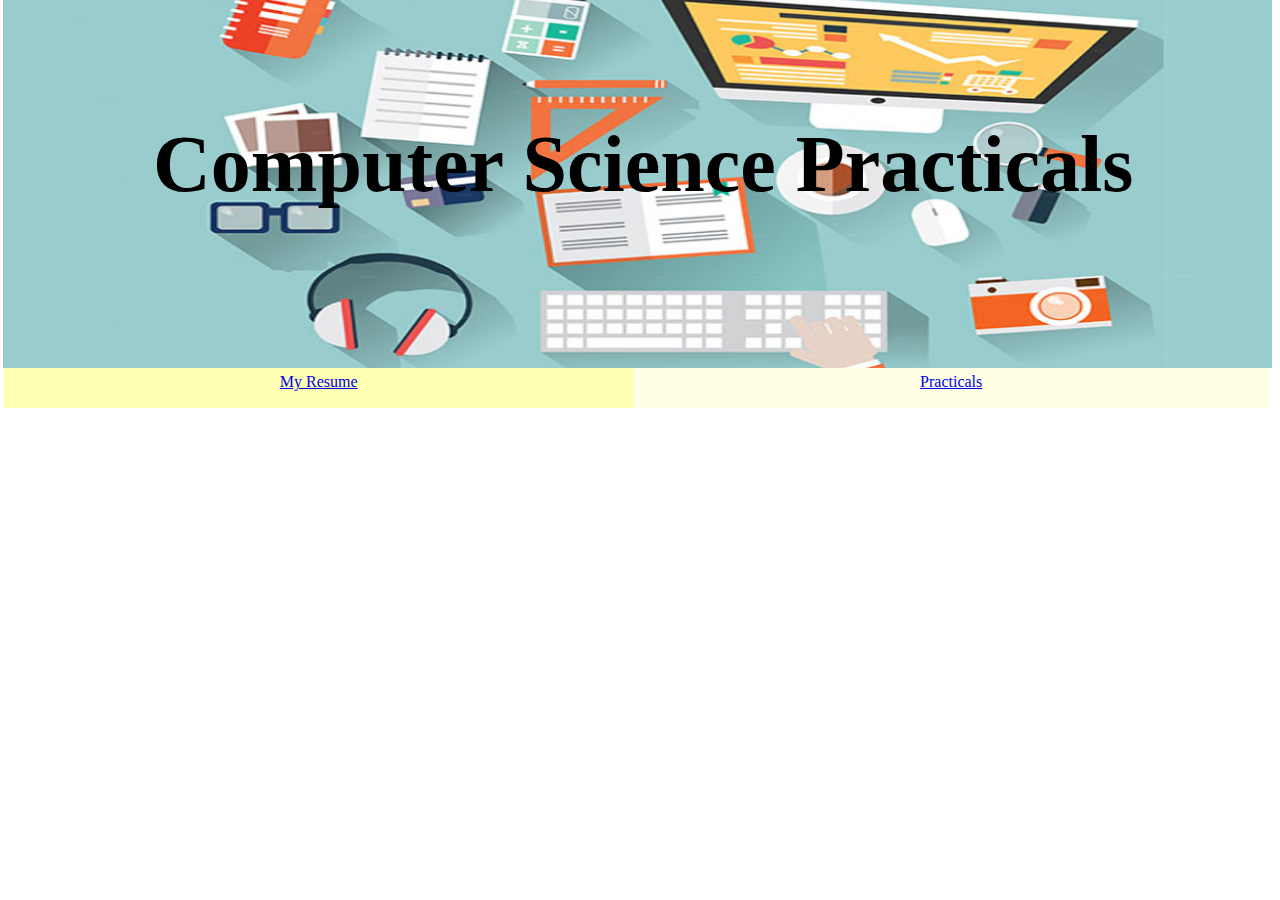
<file: index.html>
<!DOCTYPE html>
<html>
<head>
<meta name="viewport" content="width=device-width, initial-scale=1">
<style>
.container {
  height: 400px;
  position: relative;
  font-family: Arial;
  margin-top: -40px;
  margin-left: -5px;
}

.text-block {
  position: absolute;
  font-family: serif;
  font-size: 80px;
  top: 45px;
  left: 150px;
  bottom: 20px;
  right: 20px;
  color: black;
}

.b1{
  background-color: #ffffb3;
  width: 49%;
  height: 30px;
  display: inline-block;
  padding:5px;
  margin-left: -4px;
  text-align: center;
}

.b2{
  background-color: #ffffe6;
  width: 49.5%;
  height: 30px;
  display: inline-block;
  padding:5px;
  margin-left: -4px;
  text-align: center;
}
</style>
</head>
<body>

<div class="container">
  <img src="Web-dev.jpg" alt="Nature" style="width:100%; height: 400px">
  <div class="text-block">
    <h4>Computer Science Practicals</h4>
  </div>
</div>

<div class="b1">
<a href="resume.html">My Resume</a>
</div>
<div class="b2">
<a href="prac2.html">Practicals</a>
</div>
</body>
</html>
</file>
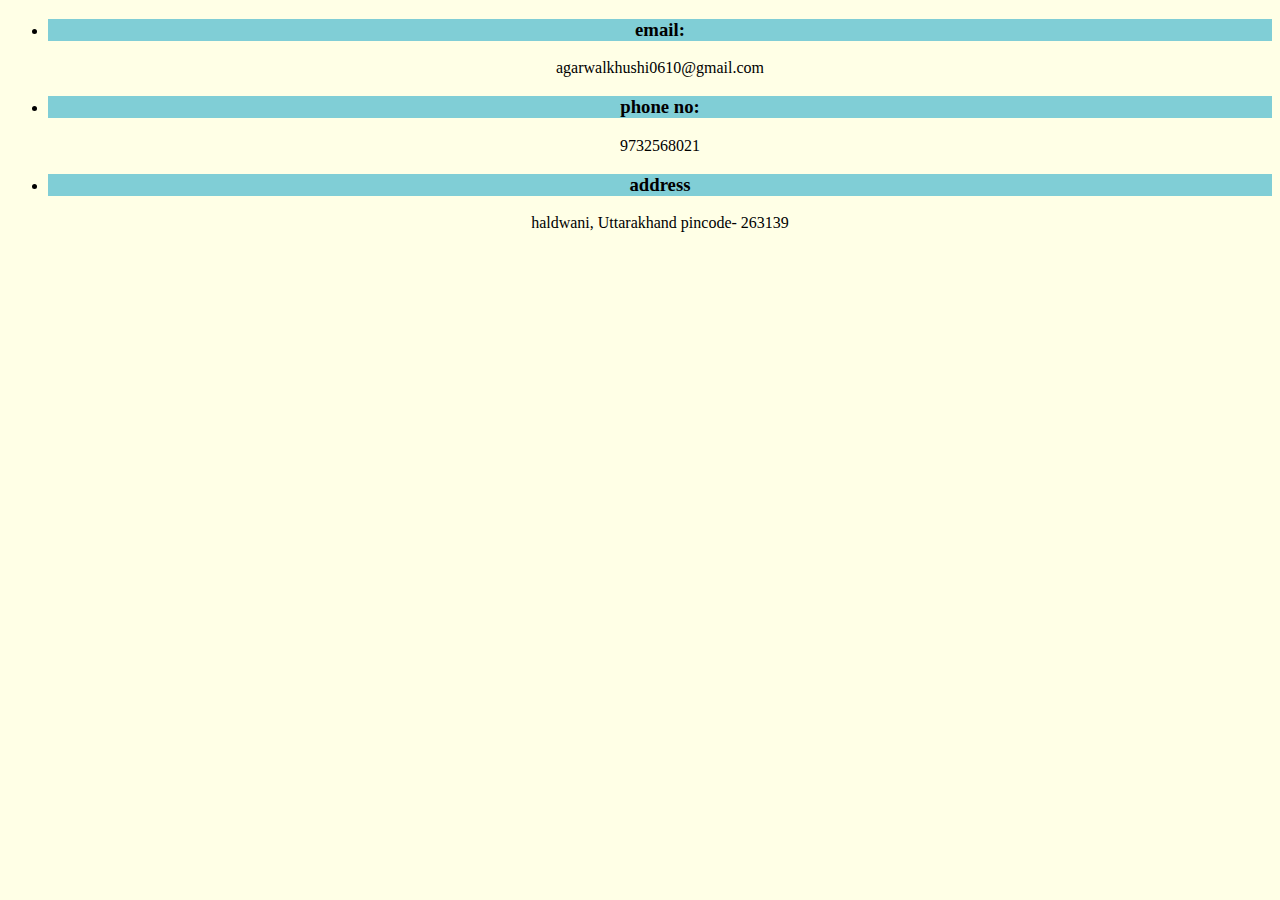
<file: contact.html>
<!DOCTYPE html>
<html lang="en" dir="ltr">
  <head>
    <meta charset="utf-8">
    <link rel="stylesheet" href="resume.css">
    <title>contact me</title>
  </head>
  <body text="black">
    <ul>
      <li>
        <h3>email:</h3>
        <p>agarwalkhushi0610@gmail.com</p?
      </li>
      <li>
        <h3>phone no:</h3>
      <p>9732568021</p>
      </li>
      <li>
        <h3>address</h3>
        <p>haldwani, Uttarakhand
        pincode- 263139</p>
      </li>
    </ul>
  </body>
</html>
</file>
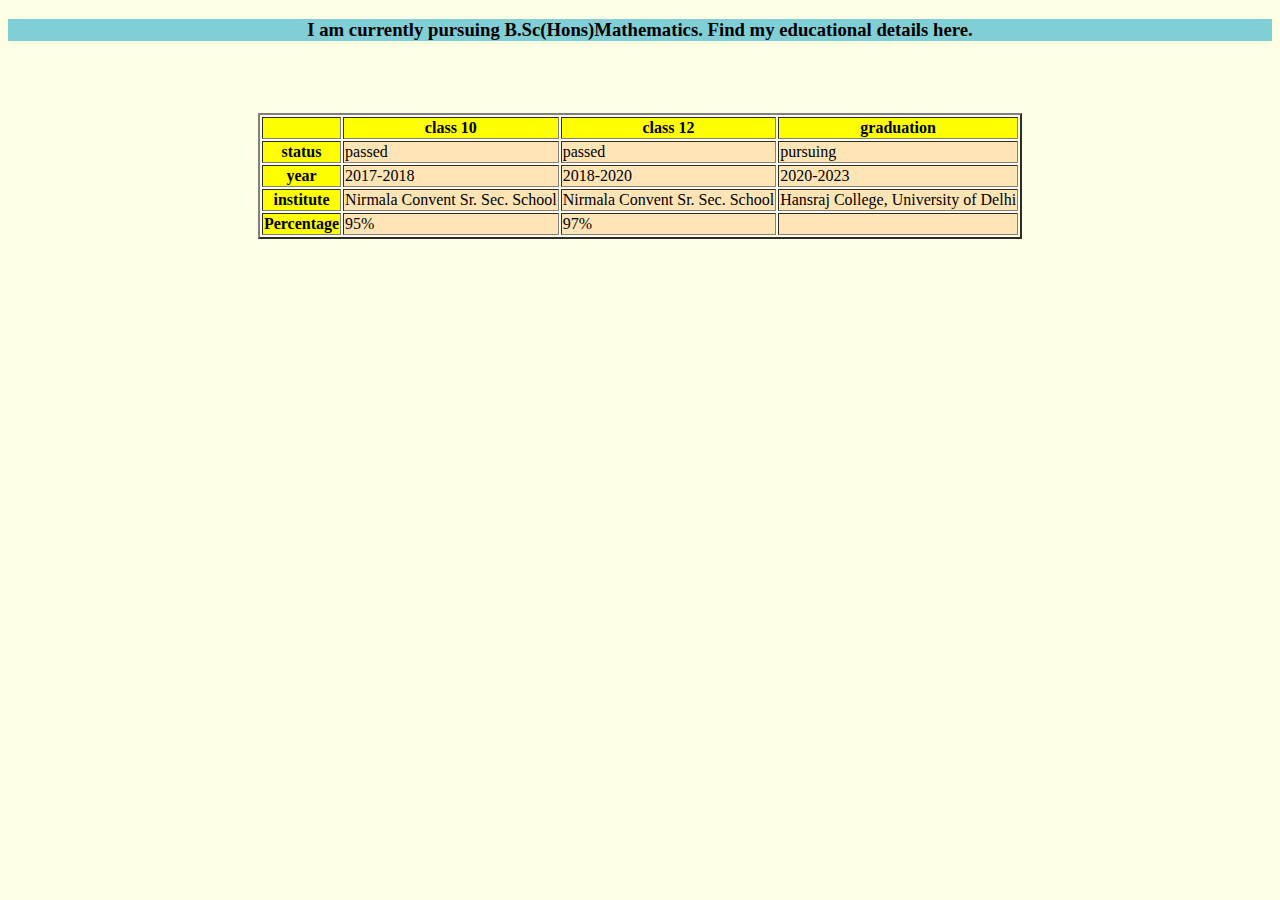
<file: edu.html>
<!DOCTYPE html>
<html lang="en" dir="ltr">
  <head>
    <meta charset="utf-8">
    <link rel="stylesheet" href="resume.css">
    <title>edu</title>
  </head>
  <body text="black" >
    <h3>I am currently pursuing B.Sc(Hons)Mathematics.
       Find my educational details here.</h3>
    <br>
    <br>
    <br>

    <center>
    <table border="2">
      <tr>
        <th style= "background-color:yellow"></th>
        <th style= "background-color:yellow">class 10</th>
        <th style= "background-color:yellow">class 12</th>
        <th style= "background-color:yellow">graduation</th>
      </tr>
      <tr>
        <th style= "background-color:yellow">status</th>
        <td style= "background-color:moccasin">passed</td>
        <td style= "background-color:moccasin">passed</td>
        <td style= "background-color:moccasin">pursuing</td>
      </tr>
      <tr>
        <th style= "background-color:yellow">year</th>
        <td style= "background-color:moccasin">2017-2018</td>
        <td style= "background-color:moccasin">2018-2020</td>
        <td style= "background-color:moccasin">2020-2023</td>
      </tr>
      <tr>
        <th style= "background-color:yellow">institute</th>
        <td style= "background-color:moccasin">Nirmala Convent Sr. Sec. School</td>
        <td style= "background-color:moccasin">Nirmala Convent Sr. Sec. School</td>
        <td style= "background-color:moccasin">Hansraj College, University of Delhi</td>
      </tr>
      <tr>
        <th style= "background-color:yellow">Percentage</th>
        <td style= "background-color:moccasin">95%</td>
        <td style= "background-color:moccasin">97%</td>
        <td style= "background-color:moccasin"></td>
      </tr>
    </table>
    </center>
  </body>
</html>
</file>
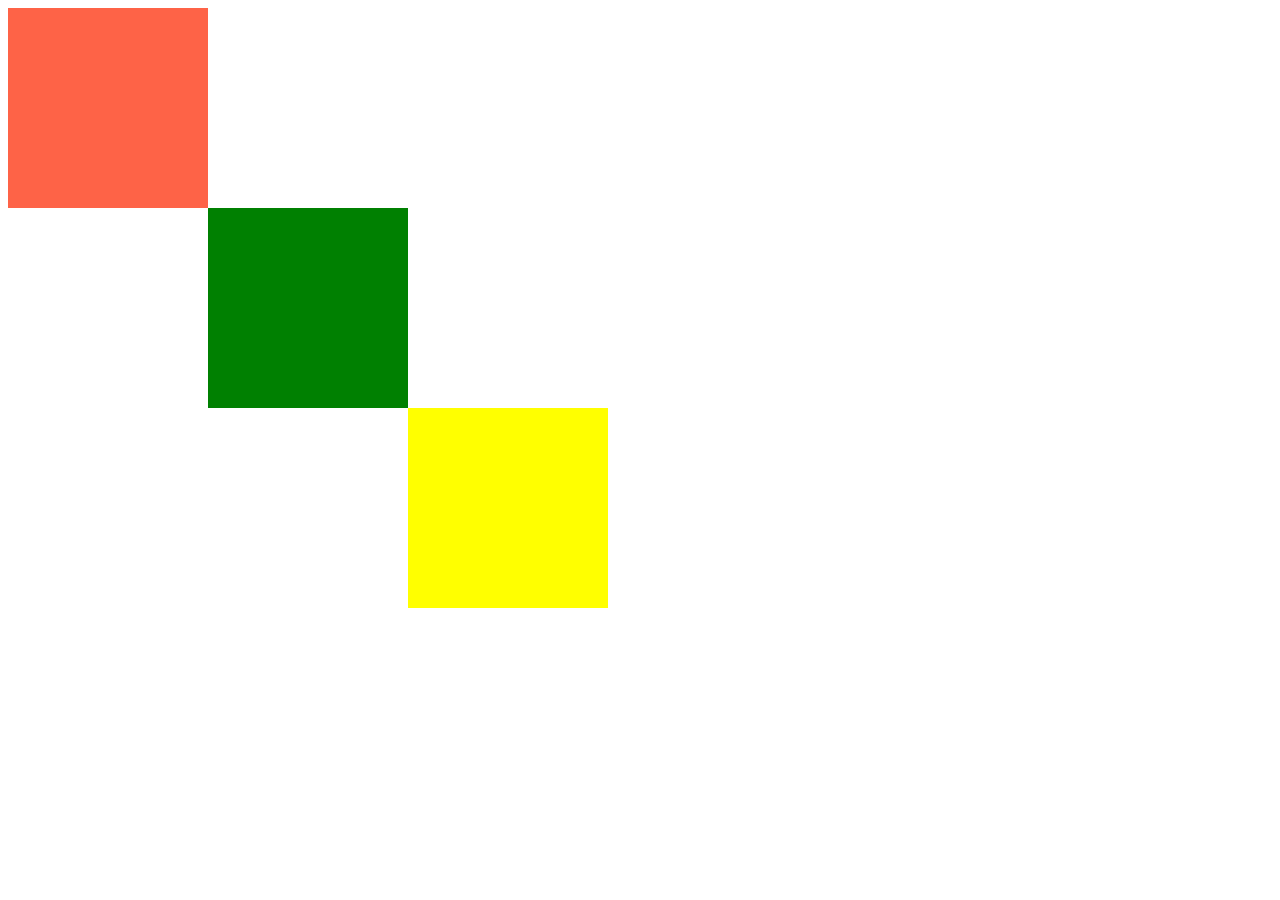
<file: extra ques.html>
<!DOCTYPE html>
<html lang="en" dir="ltr">
  <head>
    <meta charset="utf-8">
<style>
  .b1{
    background-color: tomato;
    width: 200px;
    height: 200px;
  }
  .b2{
    background-color: green;
    width: 200px;
    height: 200px;
    margin-left: 200px;
  }
  .b3{
    background-color: yellow;
    width: 200px;
    height: 200px;
    margin-left: 400px;
  }
</style>

    <title></title>
  </head>
  <body>
    <div class="b1"> </div>
    <div class="b2"> </div>
    <div class="b3"> </div>
  </body>
</html>
</file>
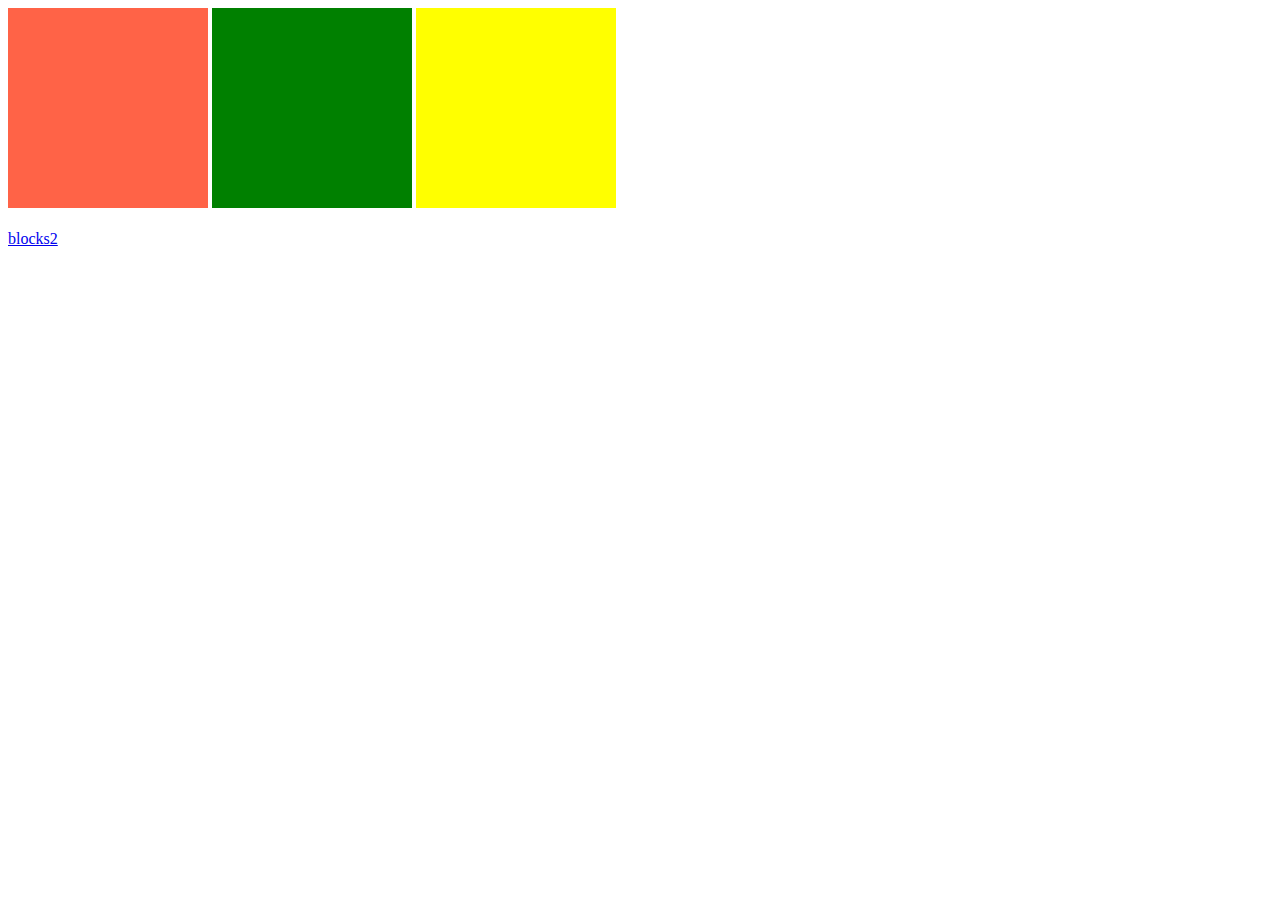
<file: extra.html>
<!DOCTYPE html>
<html lang="en" dir="ltr">
  <head>
    <meta charset="utf-8">
<style>
  .b1{
    background-color: tomato;
    width: 200px;
    height: 200px;
    display: inline-block;
  }
  .b2{
    background-color: green;
    width: 200px;
    height: 200px;
    display: inline-block;
  }
  .b3{
    background-color: yellow;
    width: 200px;
    height: 200px;
    display: inline-block;
  }
</style>

    <title></title>
  </head>
  <body>
    <div class="b1"> </div>
    <div class="b2"> </div>
    <div class="b3"> </div>
    <br>
    <br>
    <a href="extra ques.html">blocks2</a>
  </body>
</html>
</file>
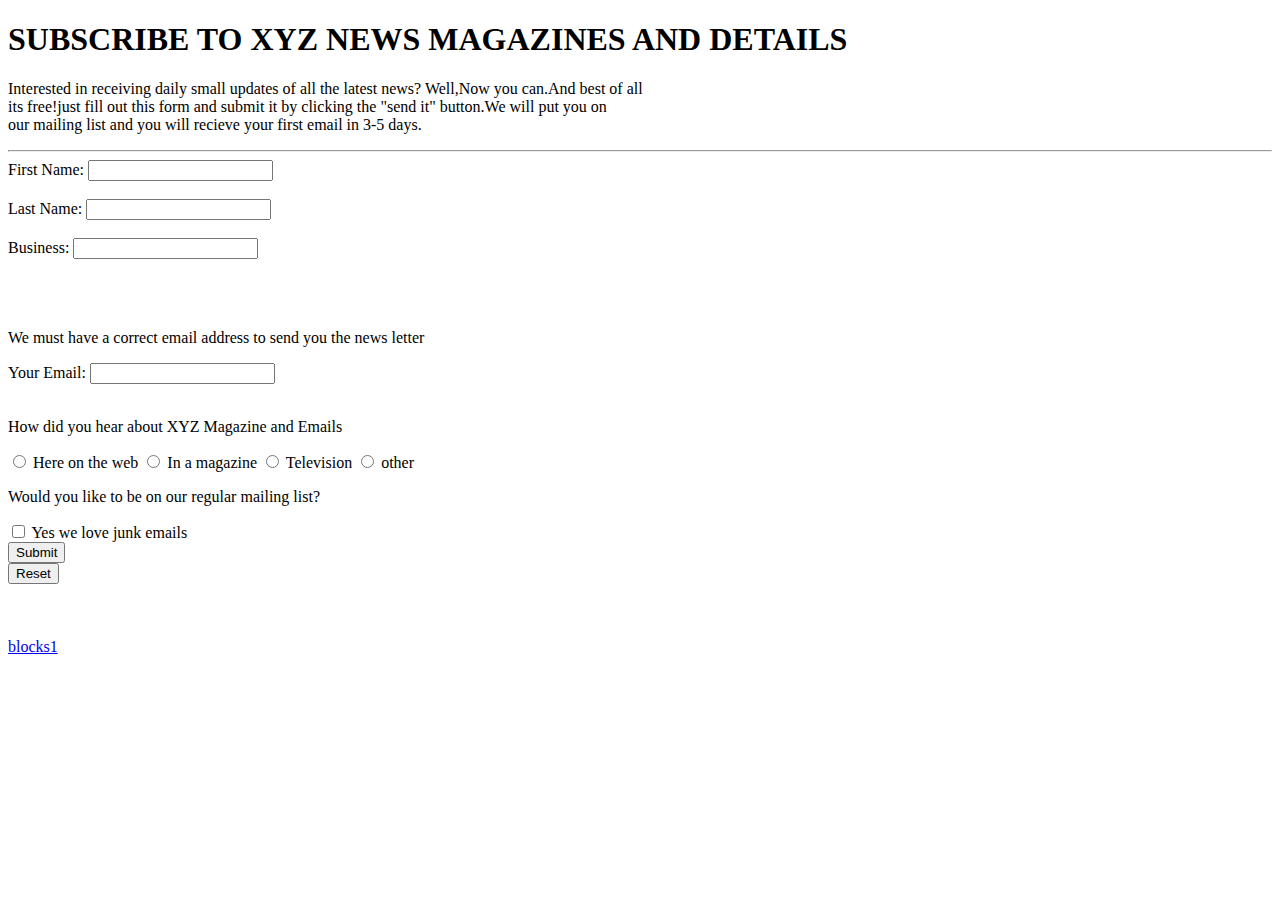
<file: prac10.html>
<!DOCTYPE html>
<html lang="en" dir="ltr">
<head>
<meta charset="utf-8">
<title></title>
</head>
<body>
<h1>SUBSCRIBE TO XYZ NEWS MAGAZINES AND DETAILS</h1>
<p>Interested in receiving daily small updates of all the latest news? Well,Now you can.And best of all<br>
  its free!just fill out this form and submit it by clicking the "send it" button.We will put you on <br>
  our mailing list and you will recieve your first email in 3-5 days.</p>
  <hr>
<form action="mailto:agarwalkhushi0610@gmail.com" method="post" enctype="text/plain">
<label> First Name:</label>
<input type="text" name="your_Name" value=""><br><br>
<label> Last Name:</label>
<input type="text" name="your_Name" value=""><br><br>
<label> Business:</label>
<input type="text" name="your_business" value=""><br><br>
 <br><br>
 <p>We must have a correct email address to send you the news letter</p>
<label>Your Email:</label>
<input type="email" name="your_Email" value="">
<br><br>
<p>How did you hear about XYZ Magazine and Emails</p>
<input type="radio" id="Here on the web" name="xyzmagazine" value="">
<label for="Here on the web">Here on the web</label>
<input type="radio" id="In a magazine" name="xyzmagazine" value="">
<label for="In a magazine">In a magazine</label>
<input type="radio" id="Television" name="xyzmagazine" value="">
<label for="Television">Television</label>
<input type="radio" id="other" name="xyzmagazine" value="">
<label for="other">other</label>
<br>
<p>Would you like to be on our regular mailing list?</p>
<input type="checkbox" id="Yes we love junk emails" name="xyzmagazine" value="">
<label for="Yes we love junk emails">Yes we love junk emails</label>
<br>
<input type="submit" name="" ><br>
<input type="reset" name="" >

</form>

<br>
<br>
<br>
<a href="extra.html">blocks1</a>
</body>
</html>
  </body>
</html>
</file>
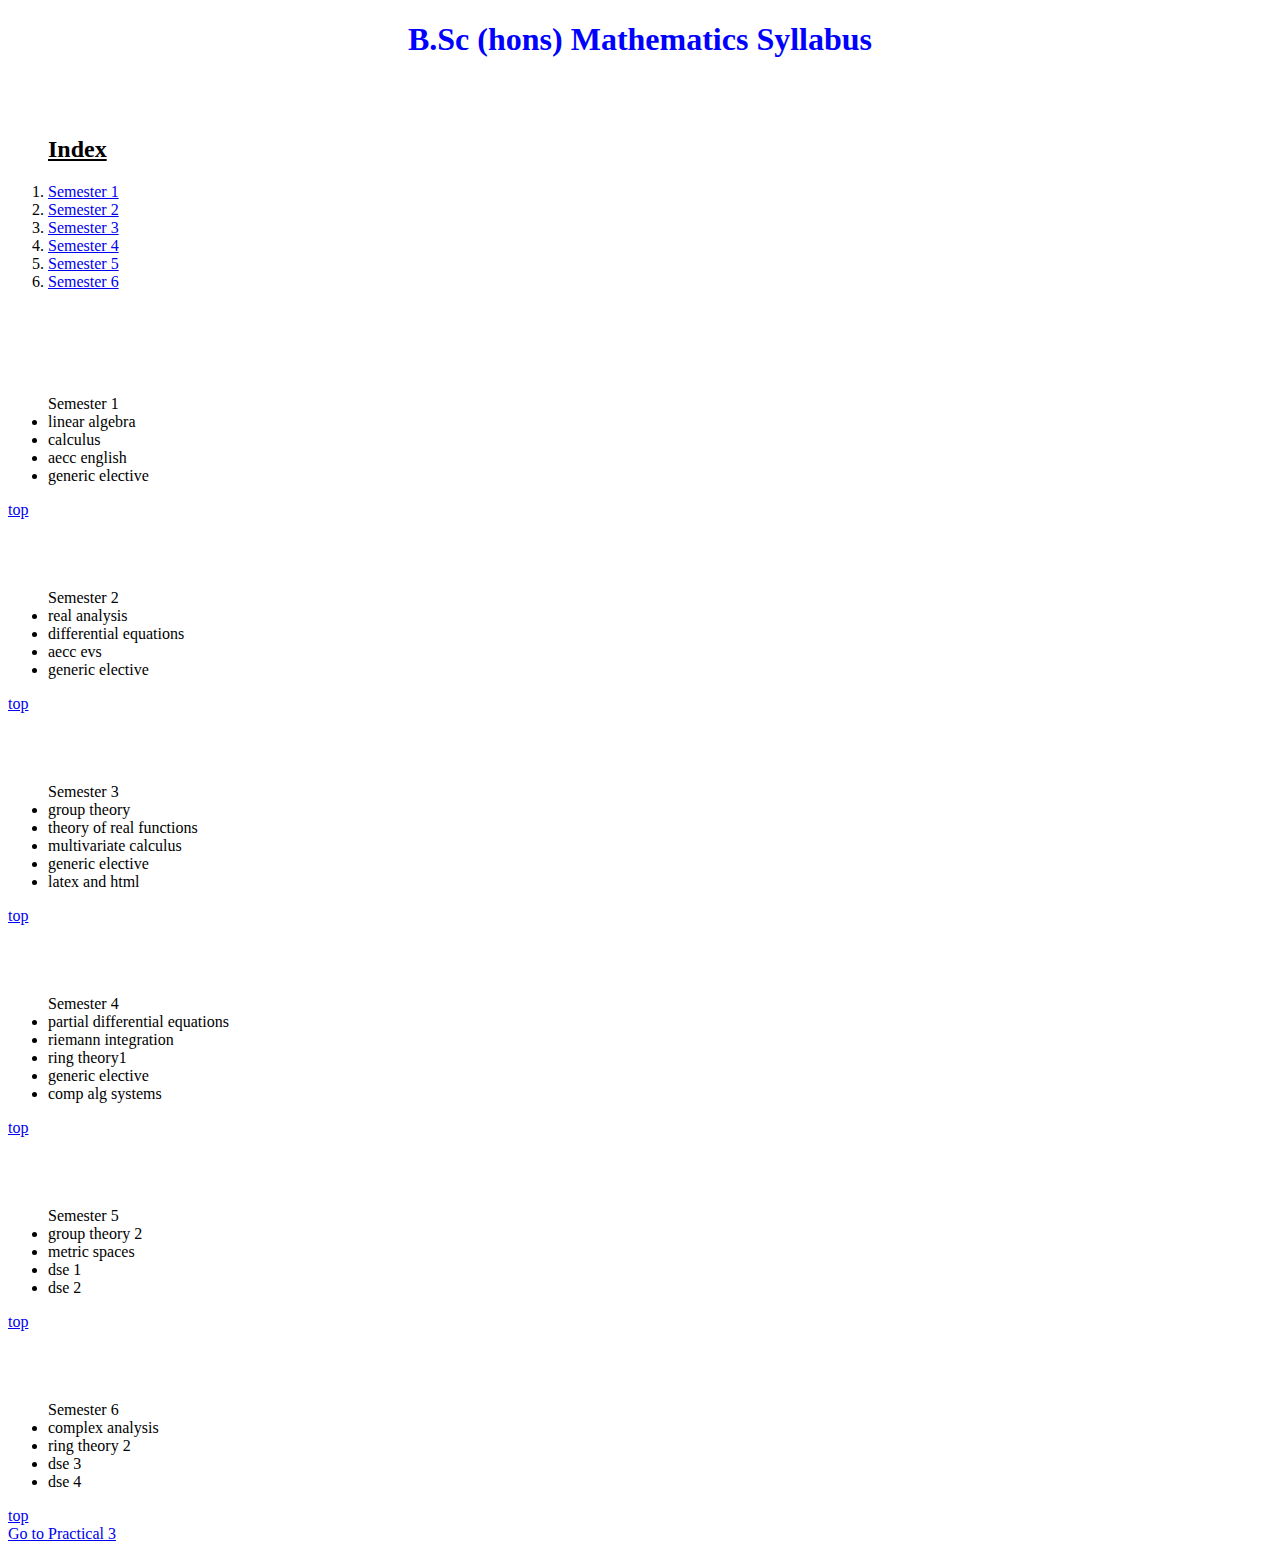
<file: prac2.html>
<!DOCTYPE html>
<html lang="en" dir="ltr">
  <head>
    <meta charset="utf-8">
    <title>practical2</title>
  </head>
  <body>
    <!-- external link and picture in resume index page -->
    <center><h1 style="color:blue">B.Sc (hons) Mathematics Syllabus</h1></center>
    <br>
    <br>
    <ol><h2><u><a id="index">Index</a></u></h2>
      <li><a href="#sem1"> Semester 1</a></li>
      <li><a href="#sem2"> Semester 2</a></li>
      <li><a href="#sem3"> Semester 3</a></li>
      <li><a href="#sem4"> Semester 4</a></li>
      <li><a href="#sem5"> Semester 5</a></li>
      <li><a href="#sem6"> Semester 6</a></li>
      </ol>

    <br>
    <br>
    <br>
    <br>

    <ul><a id="sem1">Semester 1</a>
      <li>linear algebra</li>
      <li>calculus</li>
      <li>aecc english</li>
      <li>generic elective</li>
      </ul>
    <a href="#index">top</a>
    <br>
    <br>
    <br>
    <br>


    <ul><a id="sem2">Semester 2</a>
      <li>real analysis</li>
      <li>differential equations</li>
      <li>aecc evs</li>
      <li>generic elective</li>
      </ul>
    <a href="#index">top</a>
    <br>
    <br>
    <br><br>

    <ul><a id="sem3">Semester 3</a>
      <li>group theory</li>
      <li>theory of real functions</li>
      <li>multivariate calculus</li>
      <li>generic elective</li>
      <li>latex and html</li>
      </ul>
    <a href="#index">top</a>
    <br>
    <br>
    <br>
    <br>

    <ul><a id="sem4">Semester 4</a>
      <li>partial differential equations</li>
      <li>riemann integration</li>
      <li>ring theory1</li>
      <li>generic elective</li>
      <li>comp alg systems</li>
      </ul>
    <a href="#index">top</a>
    <br>
    <br>
    <br>
    <br>

    <ul><a id="sem5">Semester 5</a>
      <li>group theory 2</li>
      <li>metric spaces</li>
      <li>dse 1</li>
      <li>dse 2</li>
      </ul>
    <a href="#index">top</a>
    <br>
    <br>
    <br>
    <br>

    <ul><a id="sem6">Semester 6</a>
      <li>complex analysis</li>
      <li>ring theory 2</li>
      <li>dse 3</li>
      <li>dse 4</li>
      </ul>
    <a href="#index">top</a>
    <br>
    <a href="prac3.html">Go to Practical 3</a>
  </body>
</html>
</file>
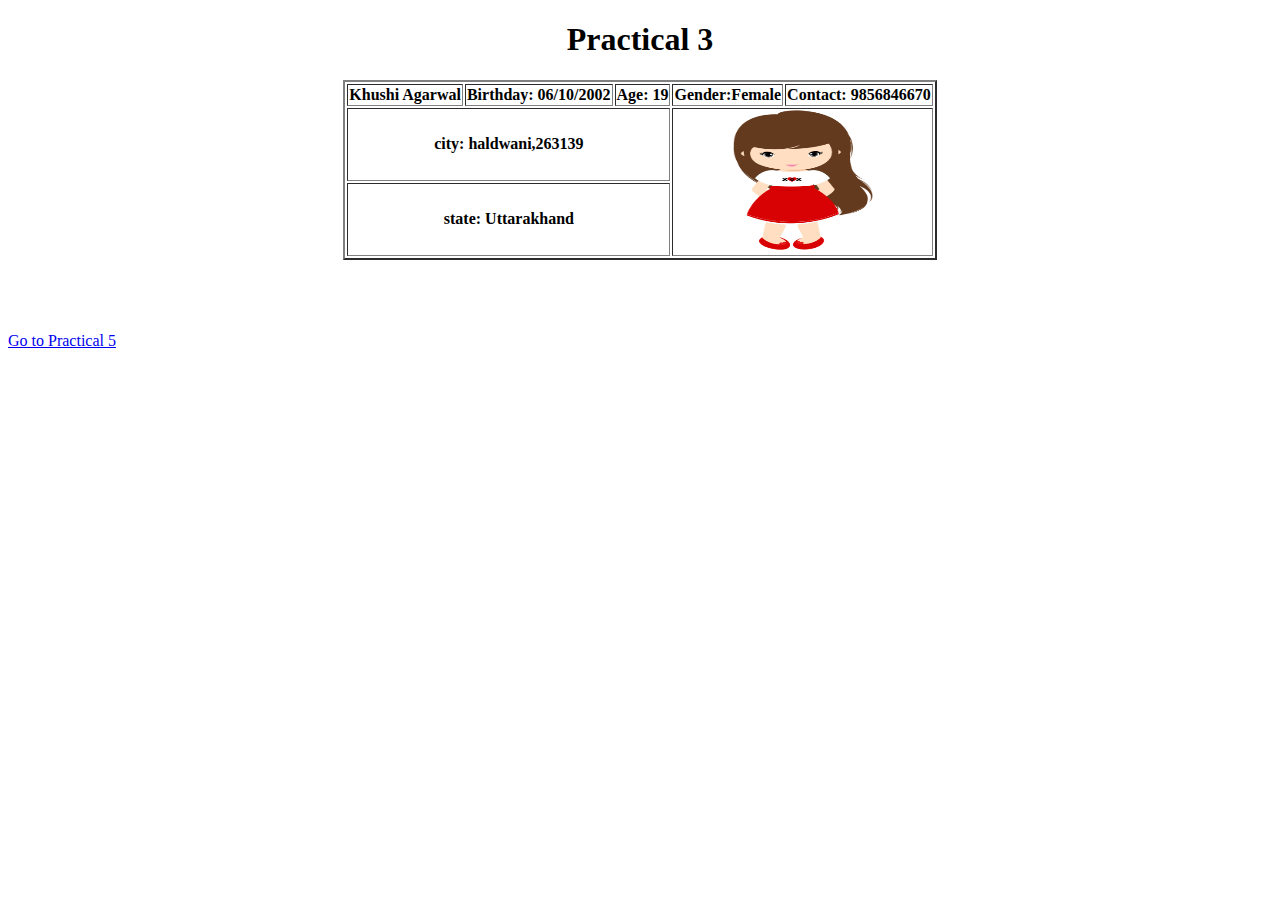
<file: prac3.html>
<!DOCTYPE html>
<html lang="en" dir="ltr">

<head>
  <meta charset="utf-8">
  <title>Practical 3</title>
</head>

<body>
  <!-- practical 3 -->
  <center>
    <h1>Practical 3</h1>
    <table border="2">
      <tr>
        <th>Khushi Agarwal</th>
        <th>Birthday: 06/10/2002</th>
        <th>Age: 19</th>
        <th>Gender:Female</th>
        <th>Contact: 9856846670</th>
      </tr>
      <tr>
        <th colspan="3">city: haldwani,263139</th>
        <th rowspan="2" colspan="2"><img src="PikPng.com_cartoon-girl-png_763224.png" alt="khushi12" width="140" height="140"></th>
      </tr>
      <tr>
        <th colspan="3">state: Uttarakhand</th>
      </tr>
    </table>
  </center>
  <br>
  <br>
  <br>
  <br>
  <a href="prac5.html">Go to Practical 5</a>
</body>

</html>
</file>
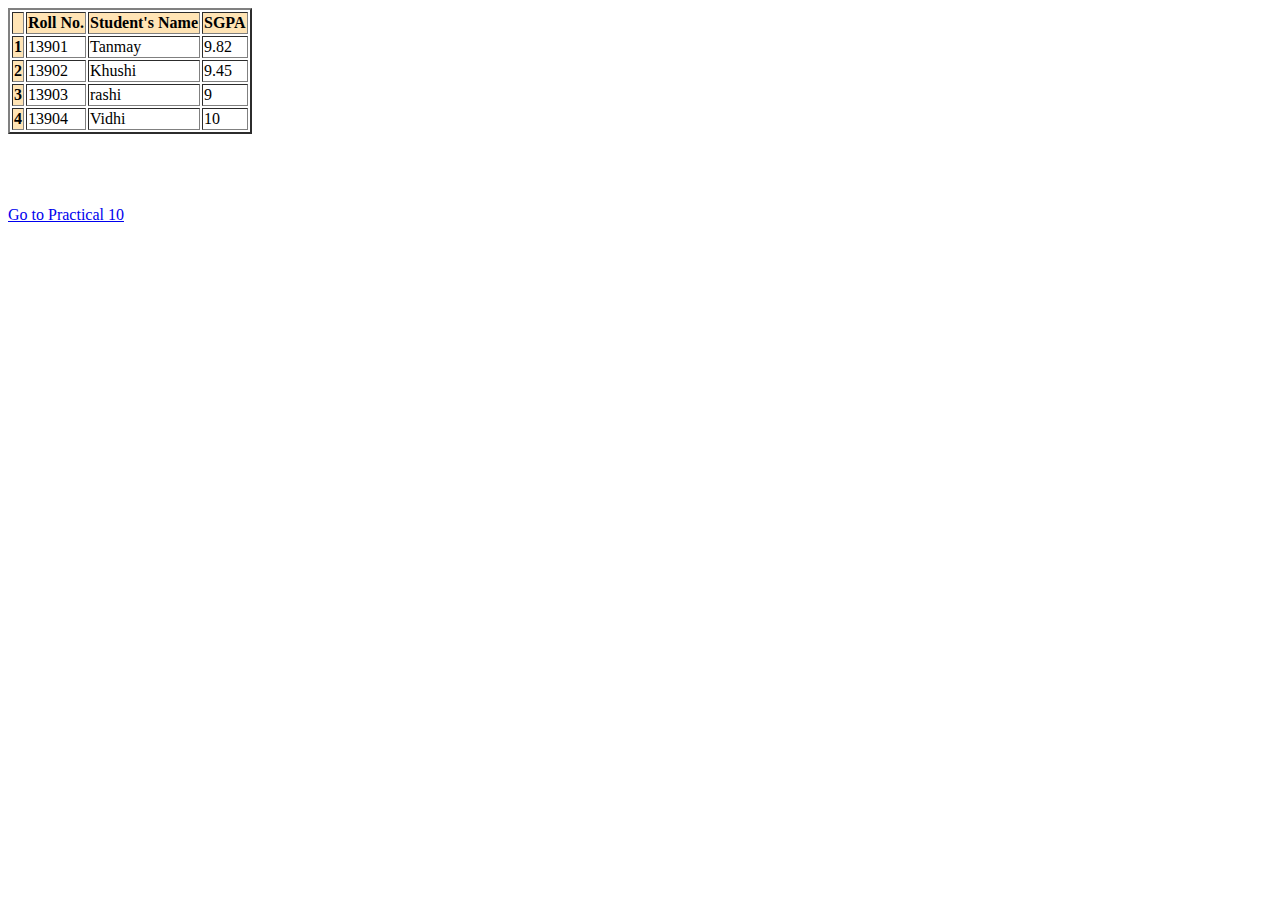
<file: prac5.html>
<!DOCTYPE html>
<html lang="en" dir="ltr">
  <head>
    <meta charset="utf-8">
    <title></title>
  </head>
  <body>
    <body>
    <table border="2">
      <tr>
        <th style= "background-color:moccasin"></th>
        <th style= "background-color:moccasin">Roll No.</th>
        <th style= "background-color:moccasin">Student's Name</th>
        <th style= "background-color:moccasin">SGPA</th>
      </tr>
      <tr>
        <th style= "background-color:moccasin">1</th>
        <td style= "background-color:white">13901</td>
        <td style= "background-color:white">Tanmay</td>
        <td style= "background-color:white">9.82</td>
      </tr>
      <tr>
        <th style= "background-color:moccasin">2</th>
        <td style= "background-color:white">13902</td>
        <td style= "background-color:white">Khushi</td>
        <td style= "background-color:white">9.45</td>
      </tr>
      <tr>
        <th style= "background-color:moccasin">3</th>
        <td style= "background-color:white">13903</td>
        <td style= "background-color:white">rashi</td>
        <td style= "background-color:white">9</td>
      </tr>
      <tr>
        <th style= "background-color:moccasin">4</th>
        <td style= "background-color:white">13904</td>
        <td style= "background-color:white">Vidhi</td>
        <td style= "background-color:white">10</td>
      </tr>
    </table>
    <br>
    <br>
    <br>
    <br>
    <a href="prac10.html">Go to Practical 10</a>

  </body>
</html>
</file>
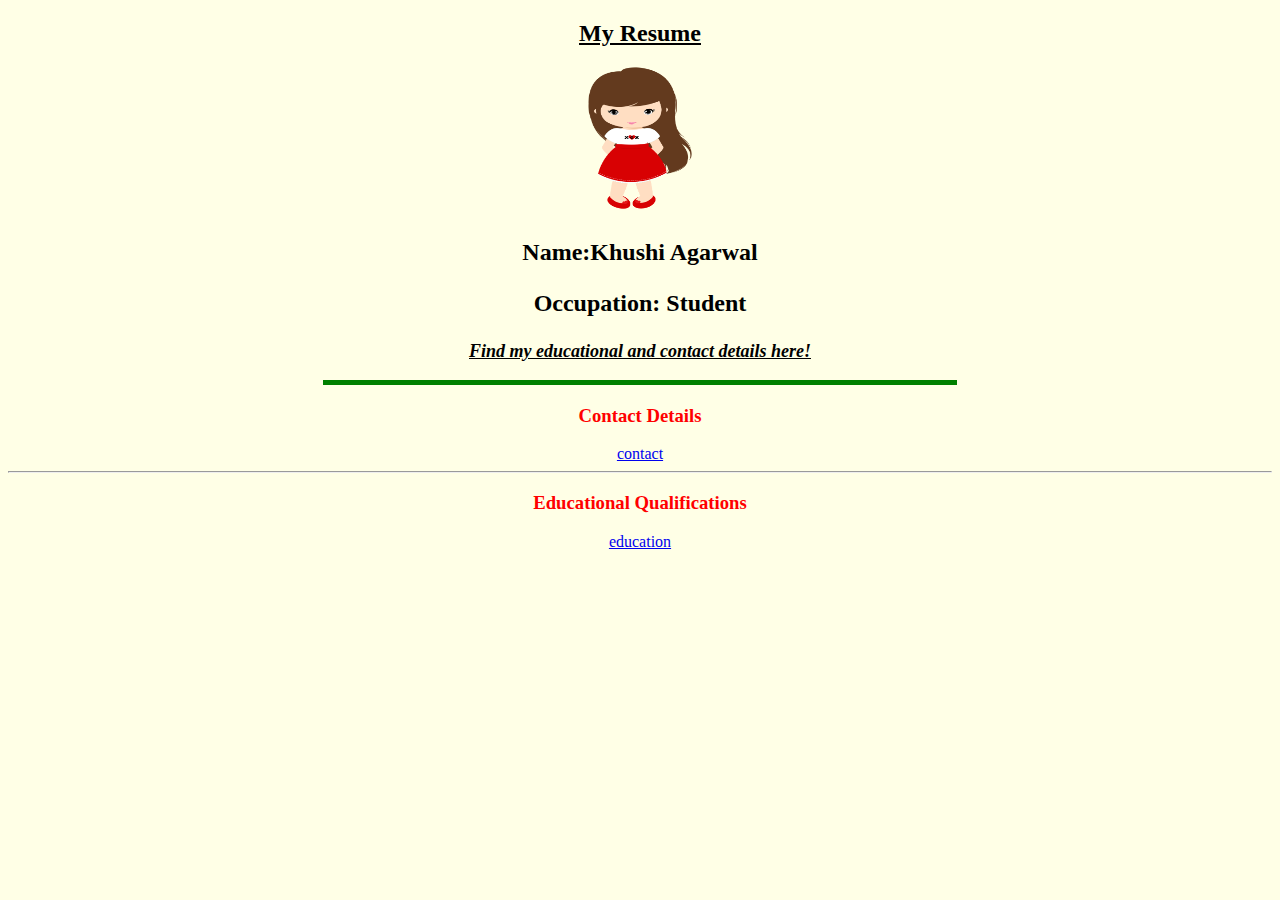
<file: resume.html>
<!DOCTYPE html>
<html lang="en" dir="ltr">
  <head>
    <meta charset="utf-8">
    <title>My CV</title>
  </head>
  <body style="background-color:#ffffe6" text="black">
    <!-- practical 1 -->
    <!-- font style, font width,marquee, blink left -->
    <center>
      <h2><u>My Resume</u><h2>
        <!-- practical 2/image -->
      <img src="PikPng.com_cartoon-girl-png_763224.png" alt="khushi" width="104" height="142">
      <br>
      <p><b>Name:</b>Khushi Agarwal</p>
      <p><b>Occupation: </b>Student</p>
      <p style="font-size:75%""><i><u><b>Find my educational and contact details here!</b></u></i></p>
      <hr align="center" color="green" width="50%" size="5px" >
      <!-- practical2/external link -->
      <h3 style="color:red">Contact Details</h3>
      <a href="contact.html"> contact</a>
      <hr>
      <h3 style="color:red">Educational Qualifications</h3>
      <a href="edu.html"> education</a>
    </center>
  </body>
</html>
</file>
<file: resume.css>
body{
background-color: #ffffe6;
}

h3{
background-color: #80ced6;
text-align: center;
}

p{
  text-align: center;
}
</file>
